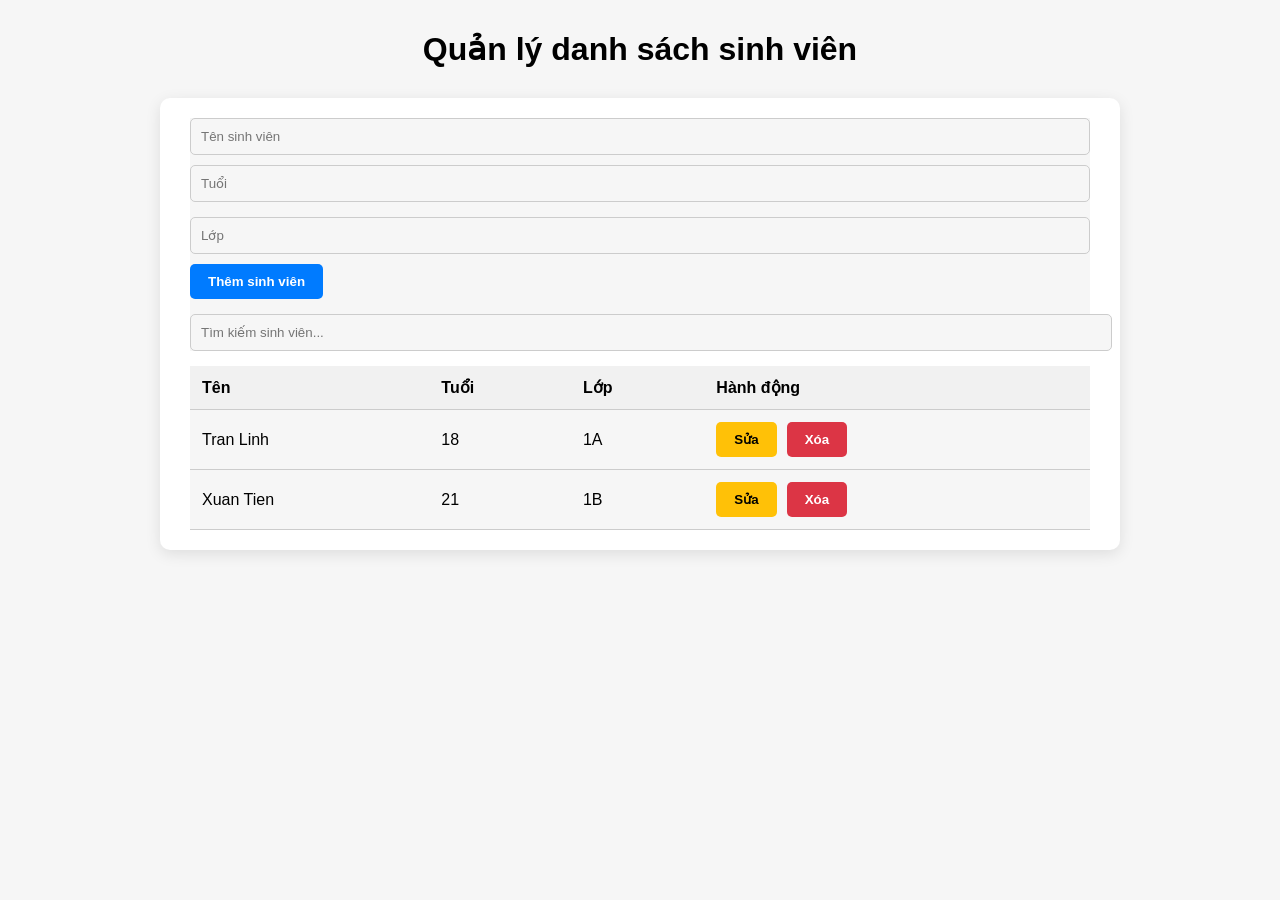
<file: BTTHS18/index.html>
<!DOCTYPE html>
<html lang="en">
  <head>
    <meta charset="UTF-8" />
    <meta name="viewport" content="width=device-width, initial-scale=1.0" />
    <link rel="stylesheet" href="./style.css" />
    <title>Document</title>
  </head>
  <body>
    <h1>Quản lý danh sách sinh viên</h1>
    <div class="container">
      <form action="">
        <div class="form-row">
          <input id="name" type="text" placeholder="Tên sinh viên" />
          <input id="age" type="number" placeholder="Tuổi" />
        </div>
        <div class="form-row">
          <input id="class" type="text" placeholder="Lớp" />
          <button id="btn-add" class="btn-add">Thêm sinh viên</button>
          <button id="btn-update" class="btn-update">Câp Nhật</button>
        </div>
        <input
          id="search"
          type="text"
          placeholder="Tìm kiếm sinh viên..."
          style="width: 100%" />
      </form>
      <table>
        <thead>
          <tr>
            <th>Tên</th>
            <th>Tuổi</th>
            <th>Lớp</th>
            <th>Hành động</th>
          </tr>
        </thead>
        <tbody id="table-body">
          <tr>
            <!-- <td>Huấn</td>
            <td>18</td>
            <td>A1</td>
            <td>
              <div class="action-buttons">
                <button class="btn-edit">Sửa</button>
                <button class="btn-delete">Xóa</button>
              </div>
            </td> -->
          </tr>
        </tbody>
      </table>
    </div>
    <script src="./app.js"></script>
  </body>
</html>
</file>
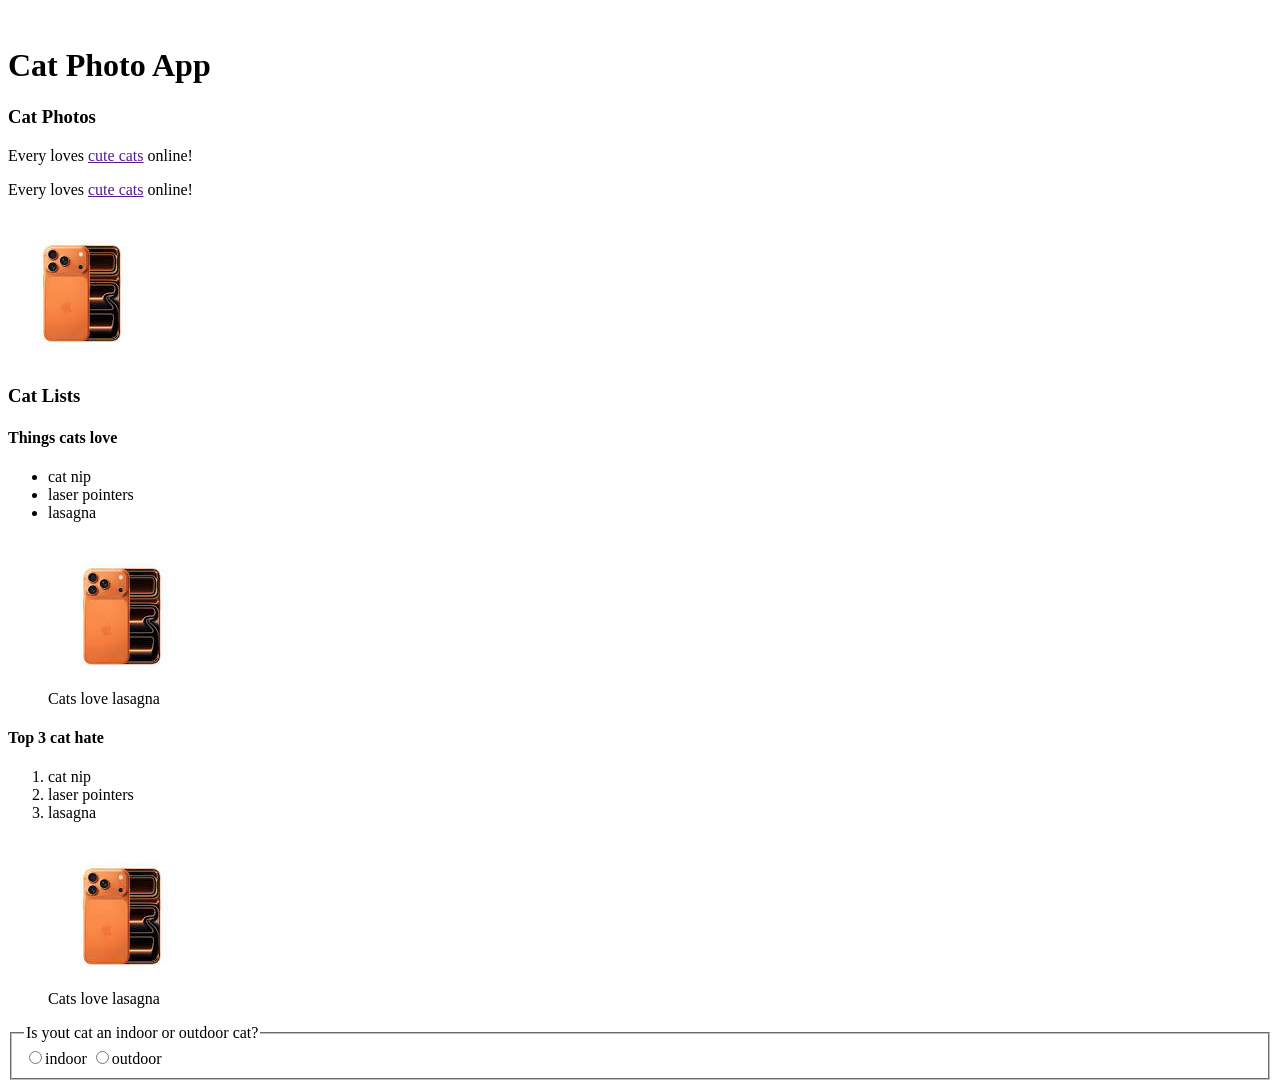
<file: Session01/index.html>
<!DOCTYPE html>
<html lang="en">

<head>
    <meta charset="UTF-8">
    <meta name="viewport" content="width=device-width, initial-scale=1.0">
    <title>Hello</title>
</head>
<br>
<!-- 1. Cu phap the <tagname attribute="value"> content </> -->
<!-- <h1>Session 01: HTML</h1>
    <a href="https://kenh14.vn/">Link FB</a>
    <img src="./assets/download.jfif" alt="anh iphone 17"> -->

<!--2. Phan biet Inline(span) va Block(div)  -->
<!-- Block Element -->
<!-- <header>Hang nguyen</header>
            <h1>Le Thu</h1>
            <p>Linh Tran</p>
            <table>Tri</table>
            <title>Anh Vu</title>    
            <footer>The Hau</footer>
            <ul>Minh Duc</ul>
            <nav>Thach</nav>
            <form action="">Thuy</form>
            <li>Trong Vi</li> -->
<!-- Inline -->
<!-- <label for="">Vi</label>
            <img src="" alt="">Thuy
            <a href="">Thach</a>
            <mark>Minh Duc</mark>
            <input type="text">The Hau
            <del>Xuan Tien</del>
            <b>Anh Vu</b>
            <i>Tri</i>
            <strong>Linh Tran</strong>
            <sub>le Thu</sub>
            <em>Hang Nguyen</em> -->

<!-- 3. Phan biet HTML va HTML5 -->
<!-- HTML5 se co cac the phan vung: header, section, footer, article,nav,main -->
<!-- SEO (Search Engine Optimization) -->

<!-- 4.Table -->
<!-- <h1>Xin chao lop TSU260428</h1>
    <table border="2">
        <caption><strong><i>Danh sach lop Tsu260428</i></strong></caption>
        <thead>
            <tr>    
                <th>STT</th>
                <th>Ho va ten</th>
                <th>Ho va ten</th>
                <th>Ho va ten</th>
                <th colspan="2">Mon va diem</th>
            </tr>
        </thead>
        <tbody>
            <tr>
                <td rowspan ="2">1</td>
                <td rowspan ="2">Huynh Trong Vi</td>
                <td>Van</td>
                <td>9.5</td>
            </tr>
            <tr>
                <td>Toan</td>
                <td>9.5</td>
            </tr>
        </tbody>
    </table> -->

<!-- 5. The form -->
<!-- <h1>Dang ky tai khoan</h1>
    <form>
        <div>
            <label for="">Ho va ten</label>
            <input type="text" placeholder="VD: Nguyen Van A">
        </div>
        <div>
            <p>Thong bao loi</p>
            <label for="">Ten dang nhap</label>
            <input type="text">
        </div>
        <div>
            <label for="">Email</label>
            <input type="email">
        </div>
        <div>
            <label for="">Mat khau</label>
            <input type="password">
        </div>
        <div></div>
        <div></div>
    </form> -->
<!-- 6. BTTH -->
<header>
    <h1>Cat Photo App</h1>
    <!-- Cat Photos -->
    <h3>Cat Photos</h3>
    <p>Every loves <a href="">cute cats</a> online!</p>
    <p>Every loves <a href="">cute cats</a> online!</p>
    <img src="./assets/download.jfif" alt="">
</header>
<main>
    <!-- Cat Lists -->
    <h3>Cat Lists</h3>
    <section>
        <h4>Things cats love</h4>
        <ul>
            <li>cat nip</li>
            <li>laser pointers</li>
            <li>lasagna</li>
        </ul>
        <figure>
            <img src="./assets/download.jfif" alt="">
            <figcaption>Cats love lasagna</figcaption>
        </figure>
    </section>
    <section>
        <h4>Top 3 cat hate</h4>
        <ol>
            <li>cat nip</li>
            <li>laser pointers</li>
            <li>lasagna</li>
        </ol>
        <figure>
            <img src="./assets/download.jfif" alt="">
            <figcaption>Cats love lasagna</figcaption>
        </figure>
    </section>
    <!-- Cat Breed(table) -->
</main>
<footer>
    <!-- Cat Form -->
    <form action="">
        <fieldset>
            <legend>Is yout cat an indoor or outdoor cat?</legend>
            <input type="radio" name="" id="">indoor
            <input type="radio" name="" id="">outdoor
        </fieldset>
    </form>
</footer>
</body>

</html>
</file>
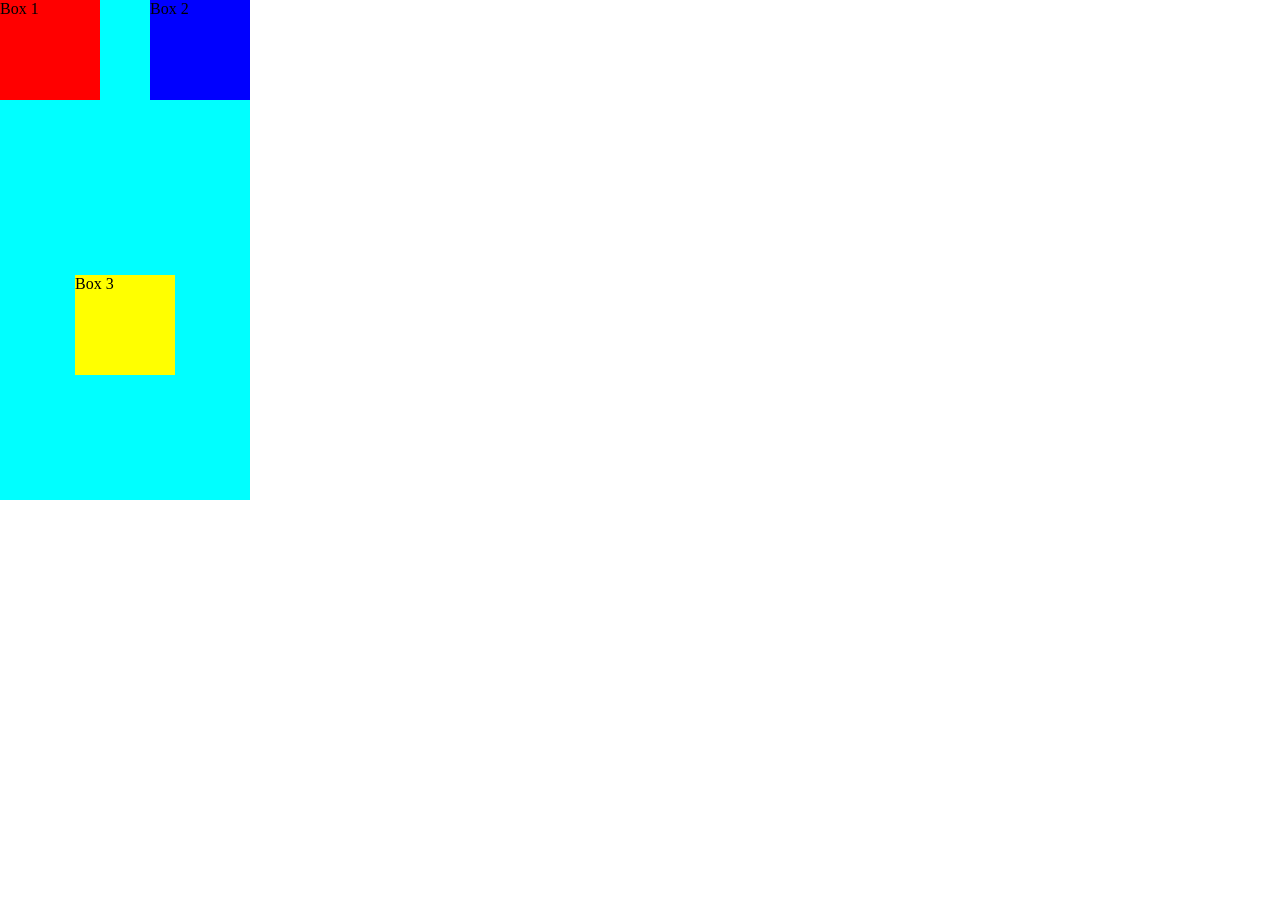
<file: Session09/index.html>
<!DOCTYPE html>
<html lang="en">
<head>
    <meta charset="UTF-8">
    <meta name="viewport" content="width=device-width, initial-scale=1.0">
    <link rel="stylesheet" href="./style.css">
    <title>Document</title>
</head>
<body>
 <div class="container">
    <div class="box">Box 1</div>
    <div class="box">Box 2</div>
    <div class="box">Box 3</div>
 </div>
</body>
</html>
</file>
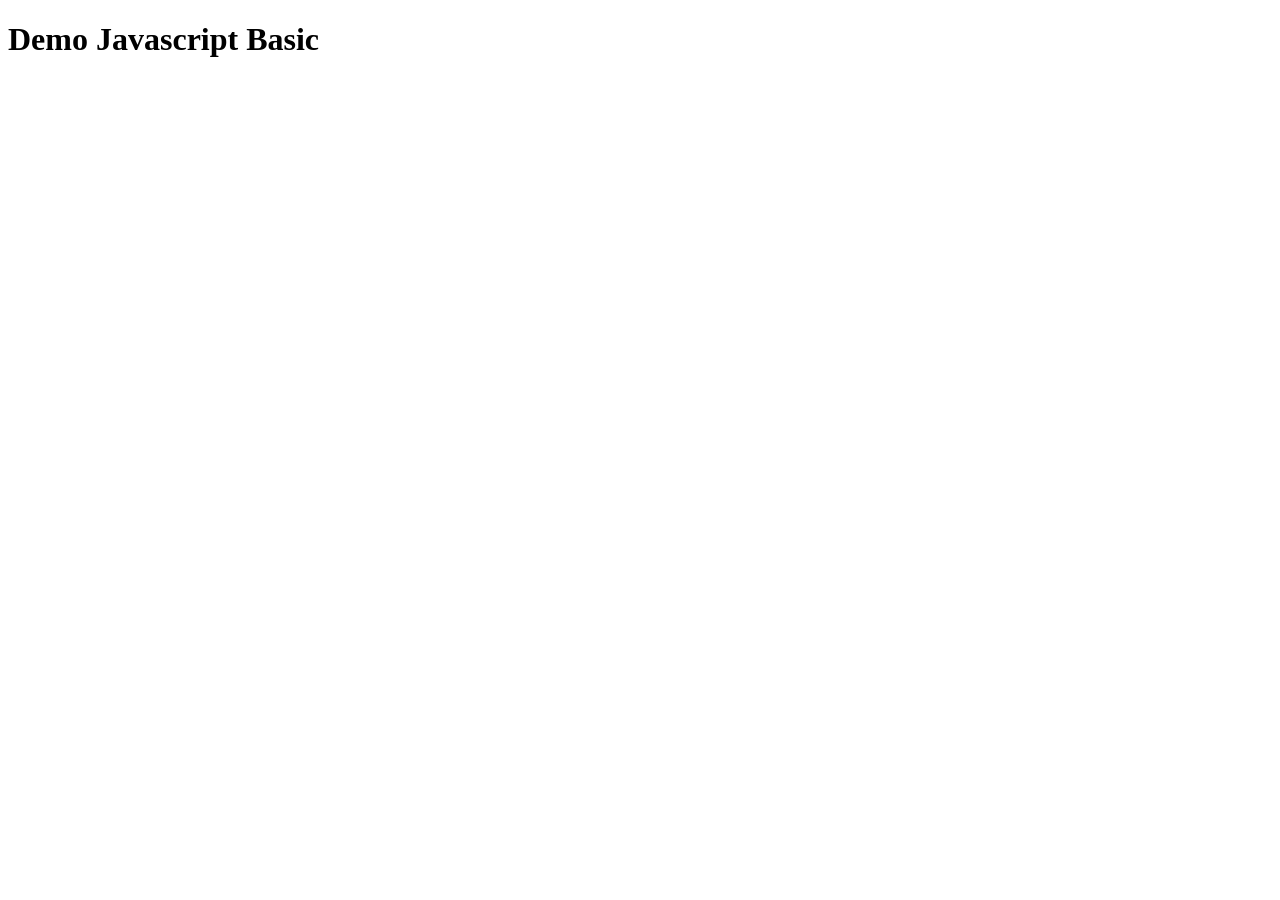
<file: Session12/index.html>
<!DOCTYPE html>
<html lang="en">
<head>
    <meta charset="UTF-8">
    <meta name="viewport" content="width=device-width, initial-scale=1.0">
    <title>Document</title>
</head>
<body>
    <h1>Demo Javascript Basic</h1>
    <!-- <script>
        let x = 5
        console.log(x);
    </script> -->
    <script src="./app.js"></script>
</body>
</html>
</file>
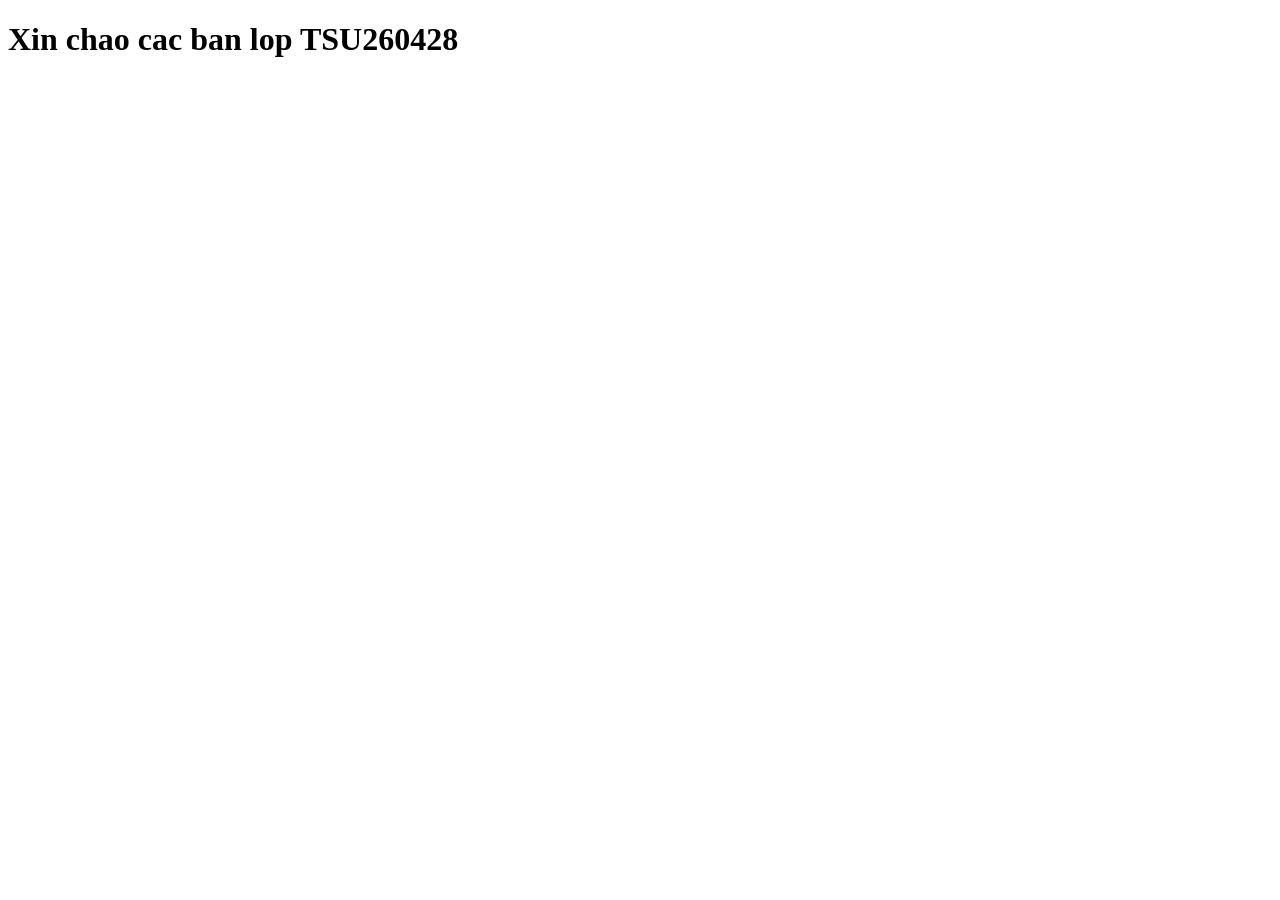
<file: MD1_TSU260428/Session01/index.html>
<!DOCTYPE html>
<html lang="en">
<head>
    <meta charset="UTF-8">
    <meta name="viewport" content="width=device-width, initial-scale=1.0">
    <title>Document</title>
</head>
<body>
    <h1>Xin chao cac ban lop TSU260428</h1>
</body>
</html>
</file>
<file: BTTHS18/style.css>
* {
    font-family: Arial, sans-serif;
    background: #f6f6f6;
    margin: 0;
    padding: 0;
}

h1 {
    text-align: center;
    margin-top: 30px;
}

.container {
    width: 90%;
    max-width: 900px;
    background: #fff;
    margin: 30px auto;
    padding: 20px 30px;
    border-radius: 10px;
    box-shadow: 0 4px 15px rgba(0, 0, 0, 0.1);
}

.form-row {
    display: flex;
    gap: 10px;
    margin-bottom: 15px;
    flex-wrap: wrap;
}

input {
    padding: 10px;
    width: 100%;
    border: 1px solid #ccc;
    border-radius: 5px;
}

button {
    padding: 10px 18px;
    border: none;
    border-radius: 5px;
    cursor: pointer;
    font-weight: bold;
}

.btn-add {
    background: #007bff;
    color: #fff;
}

.btn-update {
    background: #ffc107;
    color: #000;
    display: none
}

.btn-edit {
    background: #ffc107;
    color: #000;
}

.btn-delete {
    background: #dc3545;
    color: #fff;
}

table {
    width: 100%;
    border-collapse: collapse;
    margin-top: 15px;
}

th,
td {
    padding: 12px;
    border-bottom: 1px solid #ccc;
    text-align: left;
}

th {
    background: #f1f1f1;
}

.action-buttons {
    display: flex;
    gap: 10px;
}
</file>
<file: Session09/style.css>
*{
    margin:0;
    padding:0;
    box-sizing: border-box;
}

.container{
    width: 250px;
    height: 500px;
    background-color: aqua;
    display:flex;
    justify-content: space-evenly; 
    flex-wrap: wrap;
    gap: 50px;
}

.container .box:nth-child(1){
    width: 100px;
    height: 100px;
    background-color: red;
}

.container .box:nth-child(2){
    width: 100px;
    height: 100px;
    background-color: blue;
}

.container .box:nth-child(3){
    width: 100px;
    height: 100px;
    background-color: yellow;
}

/* Position: static, relative, absolute, sticky, fixed */
</file>
